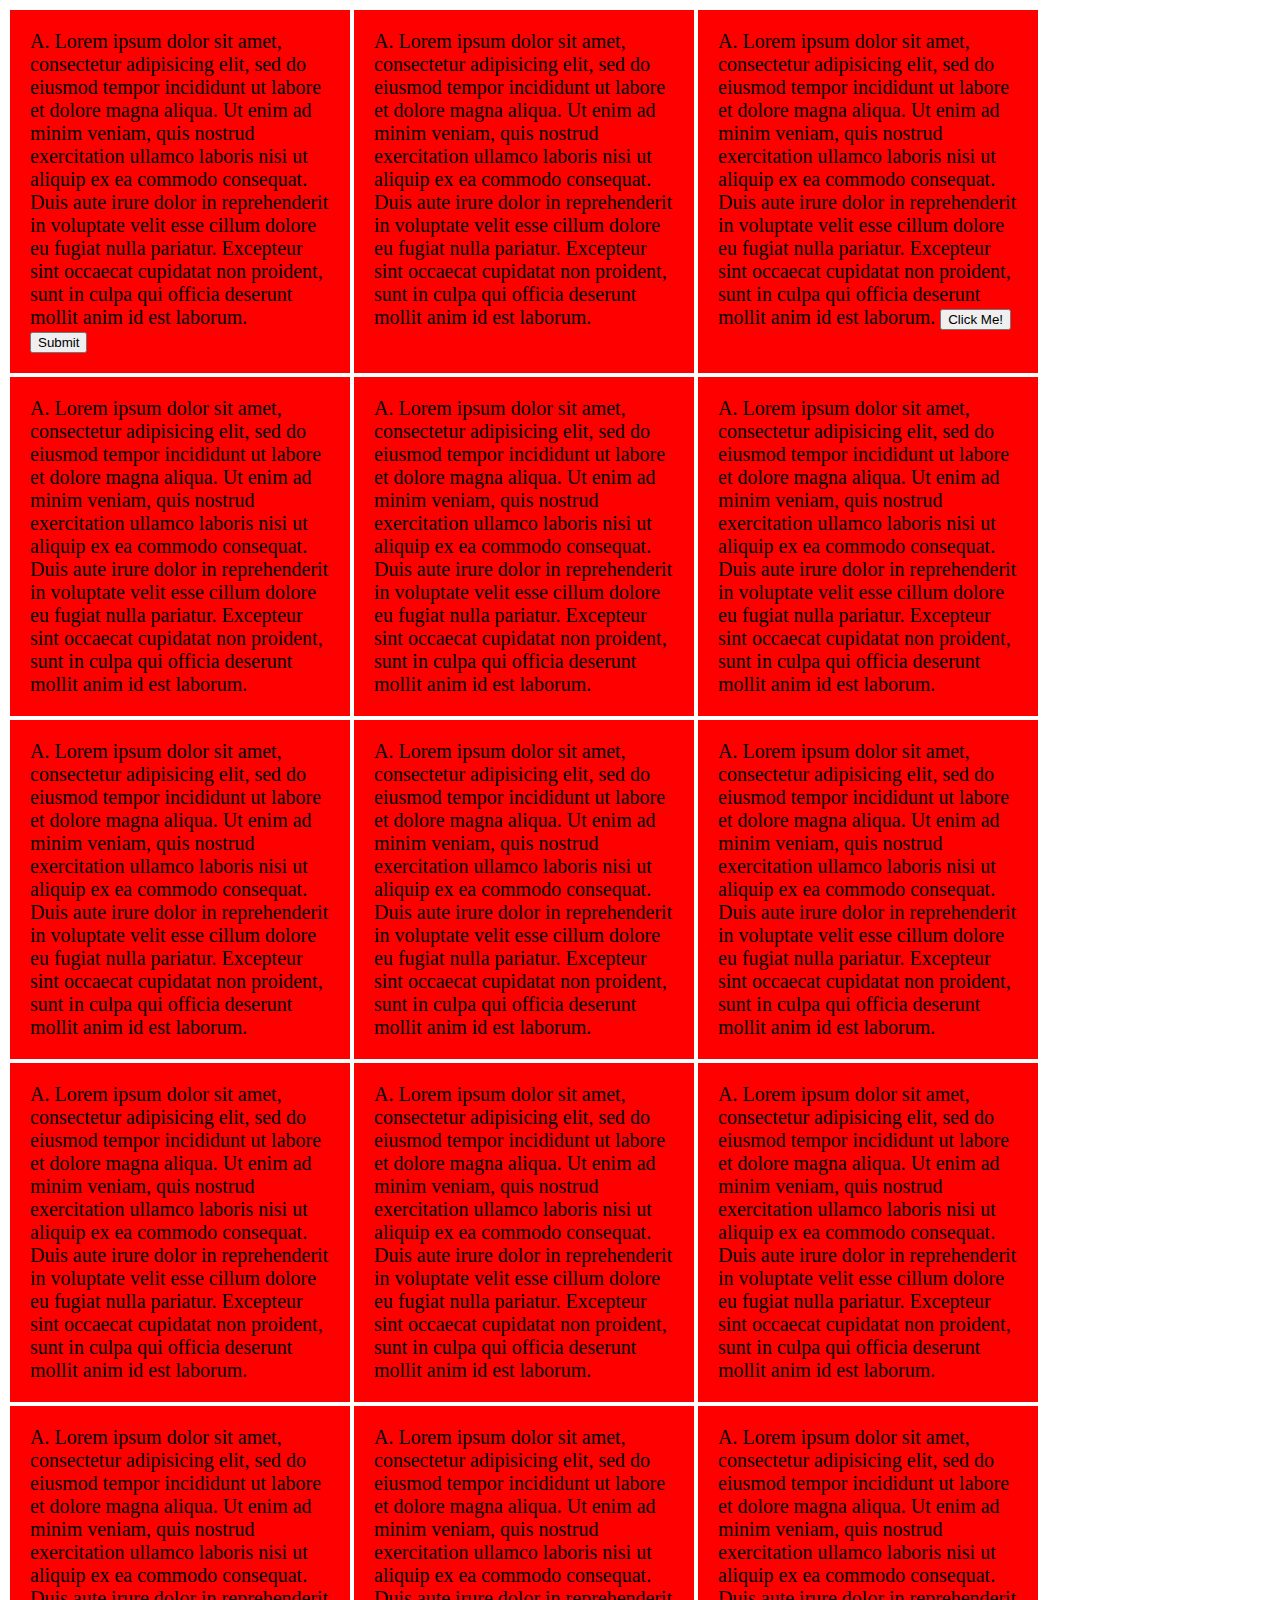
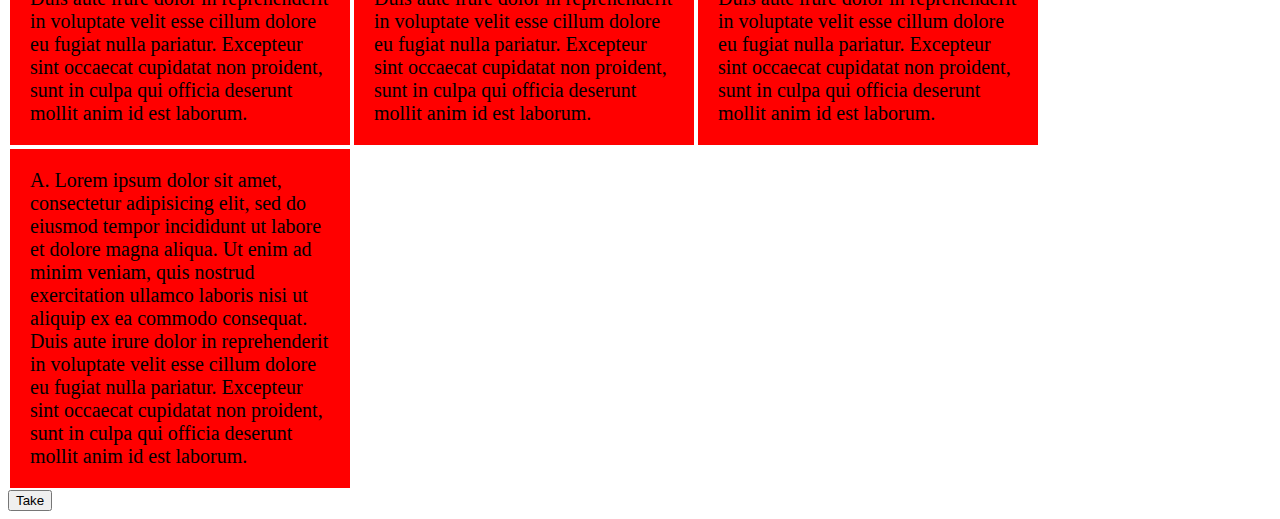
<file: index.html>
<!DOCTYPE html>
<html lang="en" dir="ltr">
  <head>
    <meta charset="utf-8">
    <title>Home</title>
    <link rel="stylesheet" href="main.css">
  </head>
  <body>
    <div class="container">
      <div>A. Lorem ipsum dolor sit amet, consectetur adipisicing elit, sed do eiusmod tempor incididunt ut labore et dolore magna aliqua. Ut enim ad minim veniam, quis nostrud exercitation ullamco laboris nisi ut aliquip ex ea commodo consequat. Duis aute irure dolor in reprehenderit in voluptate velit esse cillum dolore eu fugiat nulla pariatur.
        Excepteur sint occaecat cupidatat non proident, sunt in culpa qui officia deserunt mollit anim id est laborum.
    <br>  <button type="button" name="button">Submit</button></div>
      <div>A. Lorem ipsum dolor sit amet, consectetur adipisicing elit, sed do eiusmod tempor incididunt ut labore et dolore magna aliqua. Ut enim ad minim veniam, quis nostrud exercitation ullamco laboris nisi ut aliquip ex ea commodo consequat. Duis aute irure dolor in reprehenderit in voluptate velit esse cillum dolore eu fugiat nulla pariatur.
          Excepteur sint occaecat cupidatat non proident, sunt in culpa qui officia deserunt mollit anim id est laborum.</div>
      <div>A. Lorem ipsum dolor sit amet, consectetur adipisicing elit, sed do eiusmod tempor incididunt ut labore et dolore magna aliqua. Ut enim ad minim veniam, quis nostrud exercitation ullamco laboris nisi ut aliquip ex ea commodo consequat. Duis aute irure dolor in reprehenderit in voluptate velit esse cillum dolore eu fugiat nulla pariatur.
            Excepteur sint occaecat cupidatat non proident, sunt in culpa qui officia deserunt mollit anim id est laborum.
            <button type="button" onclick="location.href='hello.html'">Click Me!</button></div>
      <div>A. Lorem ipsum dolor sit amet, consectetur adipisicing elit, sed do eiusmod tempor incididunt ut labore et dolore magna aliqua. Ut enim ad minim veniam, quis nostrud exercitation ullamco laboris nisi ut aliquip ex ea commodo consequat. Duis aute irure dolor in reprehenderit in voluptate velit esse cillum dolore eu fugiat nulla pariatur.
              Excepteur sint occaecat cupidatat non proident, sunt in culpa qui officia deserunt mollit anim id est laborum.</div>
      <div>A. Lorem ipsum dolor sit amet, consectetur adipisicing elit, sed do eiusmod tempor incididunt ut labore et dolore magna aliqua. Ut enim ad minim veniam, quis nostrud exercitation ullamco laboris nisi ut aliquip ex ea commodo consequat. Duis aute irure dolor in reprehenderit in voluptate velit esse cillum dolore eu fugiat nulla pariatur.
                Excepteur sint occaecat cupidatat non proident, sunt in culpa qui officia deserunt mollit anim id est laborum.</div>
      <div>A. Lorem ipsum dolor sit amet, consectetur adipisicing elit, sed do eiusmod tempor incididunt ut labore et dolore magna aliqua. Ut enim ad minim veniam, quis nostrud exercitation ullamco laboris nisi ut aliquip ex ea commodo consequat. Duis aute irure dolor in reprehenderit in voluptate velit esse cillum dolore eu fugiat nulla pariatur.
                  Excepteur sint occaecat cupidatat non proident, sunt in culpa qui officia deserunt mollit anim id est laborum.</div>
      <div>A. Lorem ipsum dolor sit amet, consectetur adipisicing elit, sed do eiusmod tempor incididunt ut labore et dolore magna aliqua. Ut enim ad minim veniam, quis nostrud exercitation ullamco laboris nisi ut aliquip ex ea commodo consequat. Duis aute irure dolor in reprehenderit in voluptate velit esse cillum dolore eu fugiat nulla pariatur.
                    Excepteur sint occaecat cupidatat non proident, sunt in culpa qui officia deserunt mollit anim id est laborum.</div>
      <div>A. Lorem ipsum dolor sit amet, consectetur adipisicing elit, sed do eiusmod tempor incididunt ut labore et dolore magna aliqua. Ut enim ad minim veniam, quis nostrud exercitation ullamco laboris nisi ut aliquip ex ea commodo consequat. Duis aute irure dolor in reprehenderit in voluptate velit esse cillum dolore eu fugiat nulla pariatur.
                      Excepteur sint occaecat cupidatat non proident, sunt in culpa qui officia deserunt mollit anim id est laborum.</div>
      <div>A. Lorem ipsum dolor sit amet, consectetur adipisicing elit, sed do eiusmod tempor incididunt ut labore et dolore magna aliqua. Ut enim ad minim veniam, quis nostrud exercitation ullamco laboris nisi ut aliquip ex ea commodo consequat. Duis aute irure dolor in reprehenderit in voluptate velit esse cillum dolore eu fugiat nulla pariatur.
                        Excepteur sint occaecat cupidatat non proident, sunt in culpa qui officia deserunt mollit anim id est laborum.</div>
      <div>A. Lorem ipsum dolor sit amet, consectetur adipisicing elit, sed do eiusmod tempor incididunt ut labore et dolore magna aliqua. Ut enim ad minim veniam, quis nostrud exercitation ullamco laboris nisi ut aliquip ex ea commodo consequat. Duis aute irure dolor in reprehenderit in voluptate velit esse cillum dolore eu fugiat nulla pariatur.
                          Excepteur sint occaecat cupidatat non proident, sunt in culpa qui officia deserunt mollit anim id est laborum.</div>
      <div>A. Lorem ipsum dolor sit amet, consectetur adipisicing elit, sed do eiusmod tempor incididunt ut labore et dolore magna aliqua. Ut enim ad minim veniam, quis nostrud exercitation ullamco laboris nisi ut aliquip ex ea commodo consequat. Duis aute irure dolor in reprehenderit in voluptate velit esse cillum dolore eu fugiat nulla pariatur.
                            Excepteur sint occaecat cupidatat non proident, sunt in culpa qui officia deserunt mollit anim id est laborum.</div>
      <div>A. Lorem ipsum dolor sit amet, consectetur adipisicing elit, sed do eiusmod tempor incididunt ut labore et dolore magna aliqua. Ut enim ad minim veniam, quis nostrud exercitation ullamco laboris nisi ut aliquip ex ea commodo consequat. Duis aute irure dolor in reprehenderit in voluptate velit esse cillum dolore eu fugiat nulla pariatur.
                              Excepteur sint occaecat cupidatat non proident, sunt in culpa qui officia deserunt mollit anim id est laborum.</div>
      <div>A. Lorem ipsum dolor sit amet, consectetur adipisicing elit, sed do eiusmod tempor incididunt ut labore et dolore magna aliqua. Ut enim ad minim veniam, quis nostrud exercitation ullamco laboris nisi ut aliquip ex ea commodo consequat. Duis aute irure dolor in reprehenderit in voluptate velit esse cillum dolore eu fugiat nulla pariatur.
                                Excepteur sint occaecat cupidatat non proident, sunt in culpa qui officia deserunt mollit anim id est laborum.</div>
      <div>A. Lorem ipsum dolor sit amet, consectetur adipisicing elit, sed do eiusmod tempor incididunt ut labore et dolore magna aliqua. Ut enim ad minim veniam, quis nostrud exercitation ullamco laboris nisi ut aliquip ex ea commodo consequat. Duis aute irure dolor in reprehenderit in voluptate velit esse cillum dolore eu fugiat nulla pariatur.
                                  Excepteur sint occaecat cupidatat non proident, sunt in culpa qui officia deserunt mollit anim id est laborum.</div>
                                  <div>A. Lorem ipsum dolor sit amet, consectetur adipisicing elit, sed do eiusmod tempor incididunt ut labore et dolore magna aliqua. Ut enim ad minim veniam, quis nostrud exercitation ullamco laboris nisi ut aliquip ex ea commodo consequat. Duis aute irure dolor in reprehenderit in voluptate velit esse cillum dolore eu fugiat nulla pariatur.
                                                  Excepteur sint occaecat cupidatat non proident, sunt in culpa qui officia deserunt mollit anim id est laborum.</div>
                                  <div>A. Lorem ipsum dolor sit amet, consectetur adipisicing elit, sed do eiusmod tempor incididunt ut labore et dolore magna aliqua. Ut enim ad minim veniam, quis nostrud exercitation ullamco laboris nisi ut aliquip ex ea commodo consequat. Duis aute irure dolor in reprehenderit in voluptate velit esse cillum dolore eu fugiat nulla pariatur.
                                                    Excepteur sint occaecat cupidatat non proident, sunt in culpa qui officia deserunt mollit anim id est laborum.</div>

    </div>
    <button type="button" name="button">Take</button>
  </body>
</html>
</file>
<file: main.css>
.container{
  display: flex;
  flex-wrap: wrap;
}
.container>div{
  background-color: red;
  font-size: 20px;
  margin: 2px;
  padding: 20px;
  width: 300px;
}
@media (min-width: 500px) {
  div::before{
    background-color: blue;
  }
}

@media (max-width: 499px) {
  div::before{
    background-color: #777;
  }
}
</file>
